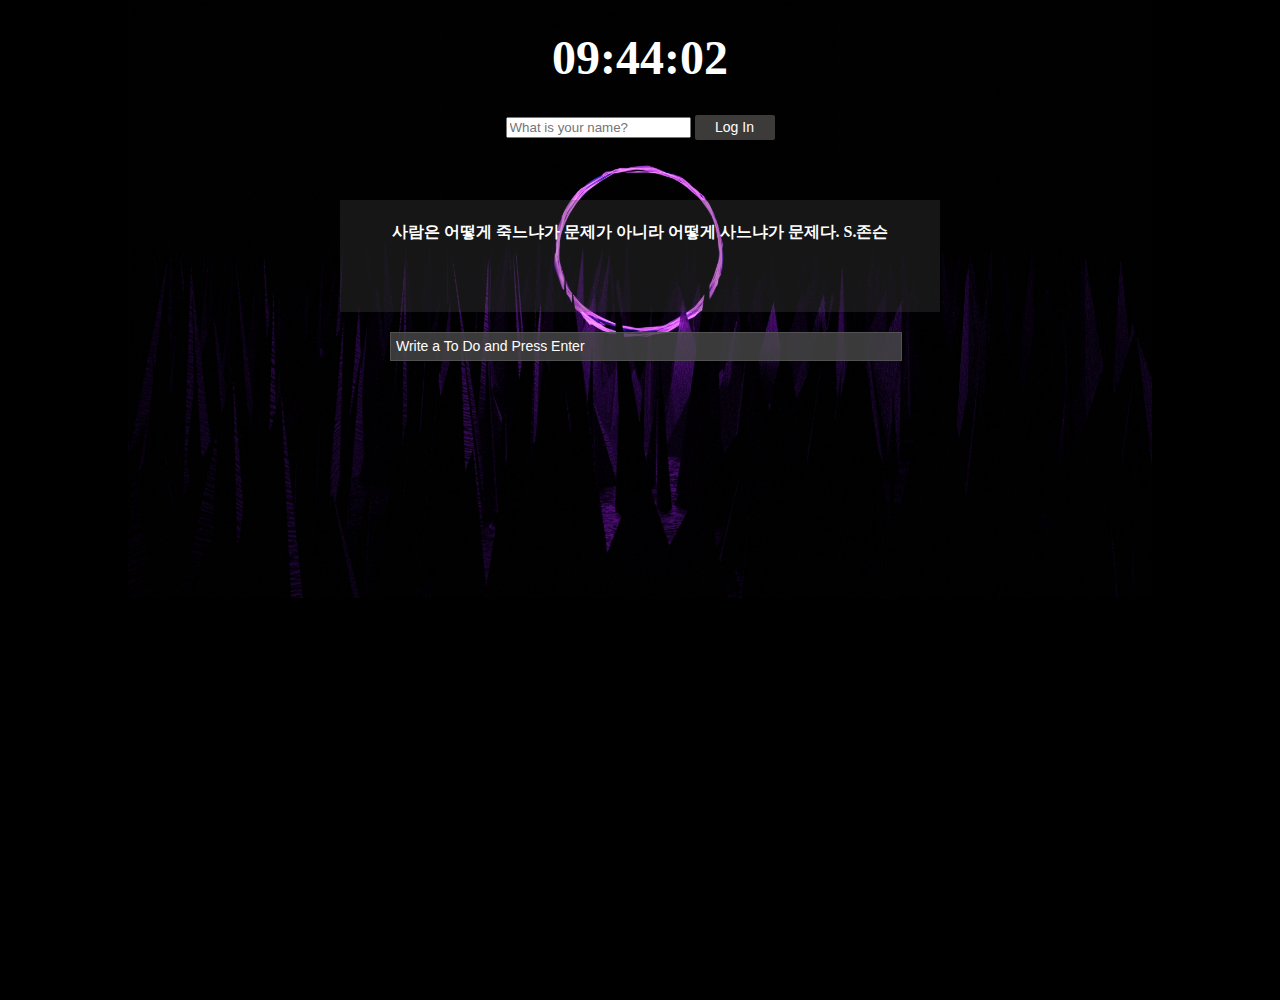
<file: Make Chrome App by using Vanilla JS/MOMENTUM/index.html>
<!DOCTYPE html>
<html lang="ko">

<head>
  <meta charset="UTF-8">
  <meta name="viewport" content="width=device-width, initial-scale=1">
  <link rel="stylesheet" href="css/style.css">
  <title>Momentum App</title>
</head>

<body>
  <div id="content" class="content">
    <div id="clock_block">
      <time id="clock" class="title_font">00:00:00</time>
    </div>
    <form class="login_form" id="login-form">
      <input required maxlength="15" type="text" placeholder="What is your name?" />
      <input type="submit" value="Log In" class="button_login"/>
    </form>
  
    <div class="hidden title_font" id="greeting"></div>
  
    <div class="quote_wrap">
      <div class="quote_area" id="quote">
        <span></span>
        <span></span>
      </div>
    </div>
    
    <div class="todo_area">
      <form id="todo-form">
        <input type="text" class="todo_input" placeholder="Write a To Do and Press Enter" />
      </form>
    </div>
    
    <ul id="todo-list">
  
    </ul>
  
    <div id="weather">
      <span></span>
      <span></span>
    </div>
  </div>
  
  <script src="js/greeting.js"></script>
  <script src="js/clock.js"></script>
  <script src="js/quotes.js"></script>
  <script src="js/backgrounds.js"></script>
  <script src="js/todo.js"></script>
  <script src="js/weather.js"></script>
</body>

</html>
</file>
<file: Make Chrome App by using Vanilla JS/MOMENTUM/css/style.css>
body {
  margin: 0;
}

.hidden {
    display: none;
}


.content {
  height: 100%;
  min-height: 1000px;
  text-align: center;  
  background: no-repeat center top/ 1024px url('../img/1.jpg') #000;
}

/*Class*/
.clock {
}

.login_form {
  margin-top: 20px;
}

.quote_wrap {
  max-width: 600px;
  padding: 0 20px;
  margin: 60px auto 0;
}
.quote_area {
  padding: 20px;
  height: 72px;
  background-color: rgba(72, 72, 72, 0.3);
  color: #fff;
  font-size: 16px;
  line-height: 24px;
  font-weight: 800;
}

#clock_block{
  padding: 30px 0px 10px;
}
.title_font{
  font-weight: bolder;
  font-size: 300%;
  color: white;
}
.greeting {
  margin: 10px;
}


.button_login {
  width: 80px;
  border: 0;
  padding: 4px;
  border-radius: 2px;
  background-color: rgba(68, 64, 64, 0.9);
  color: #fff;
  font-size: 14px;
  line-height: 17px;
  

}



.quotes {
  font-weight: bolder;
  font-style:unset;
  font-size: 100%;
  color: white;
}


.todo_area {
  padding: 0 20px;
  margin: 20px auto 0;
  max-width: 500px;
}

.todo_input {
  width: 100%;
  padding: 3px 5px;
  border: 1px solid rgba(92, 92, 92, 0.7);
  background-color: rgba(72, 72, 72, 0.8);
  color: #fff;
  font-size: 14px;
  line-height: 21px;
}

.todo_input::placeholder {
  color: #fff;
  font-size: 14px;
  line-height: 21px;
}

.todo_font {
    font-style:normal;
    font-size: 100%;
    color: rgb(255, 255, 255);
}
  
  
 .showing {
    display: block;
    font-size: 25px;
}



@keyframes fadeIn {
    from {
      opacity: 0;
    }
    to {
      opacity: 1;
    }
  }
  .bgImage {
    position: absolute;
    top: 0;
    left: 0;
    width: 100%;
    height: 100%;
    z-index: -1;
    animation: fadeIn 0.5s linear;
  }
</file>
